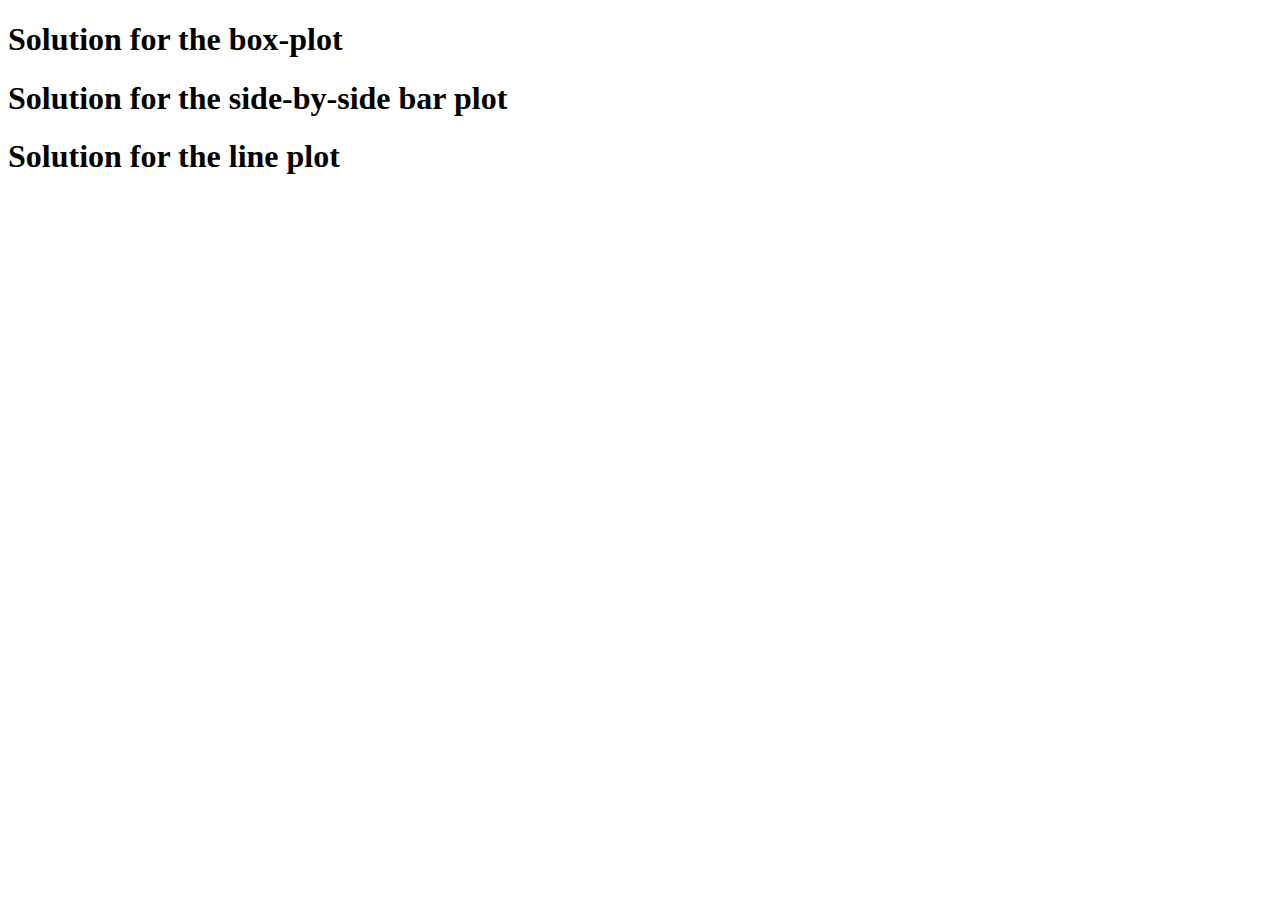
<file: templete.html>
<!DOCTYPE html>
<html lang="en">
<head>
    <meta charset="UTF-8">
    <meta name="viewport" content="width=device-width, initial-scale=1.0">
    <title>Homework 3 D3 part </title>
</head>
<body>

    <h1>Solution for the box-plot</h1>
    <div id="boxplot"></div>

    <h1>Solution for the side-by-side bar plot</h1>
    <div id="barChart"></div>

    <h1>Solution for the line plot</h1>
    <div id="lineplot"></div>
    
    <script src='https://d3js.org/d3.v7.min.js'></script>
    <script src='templete.js'></script>   
</body>
</html>
</file>
